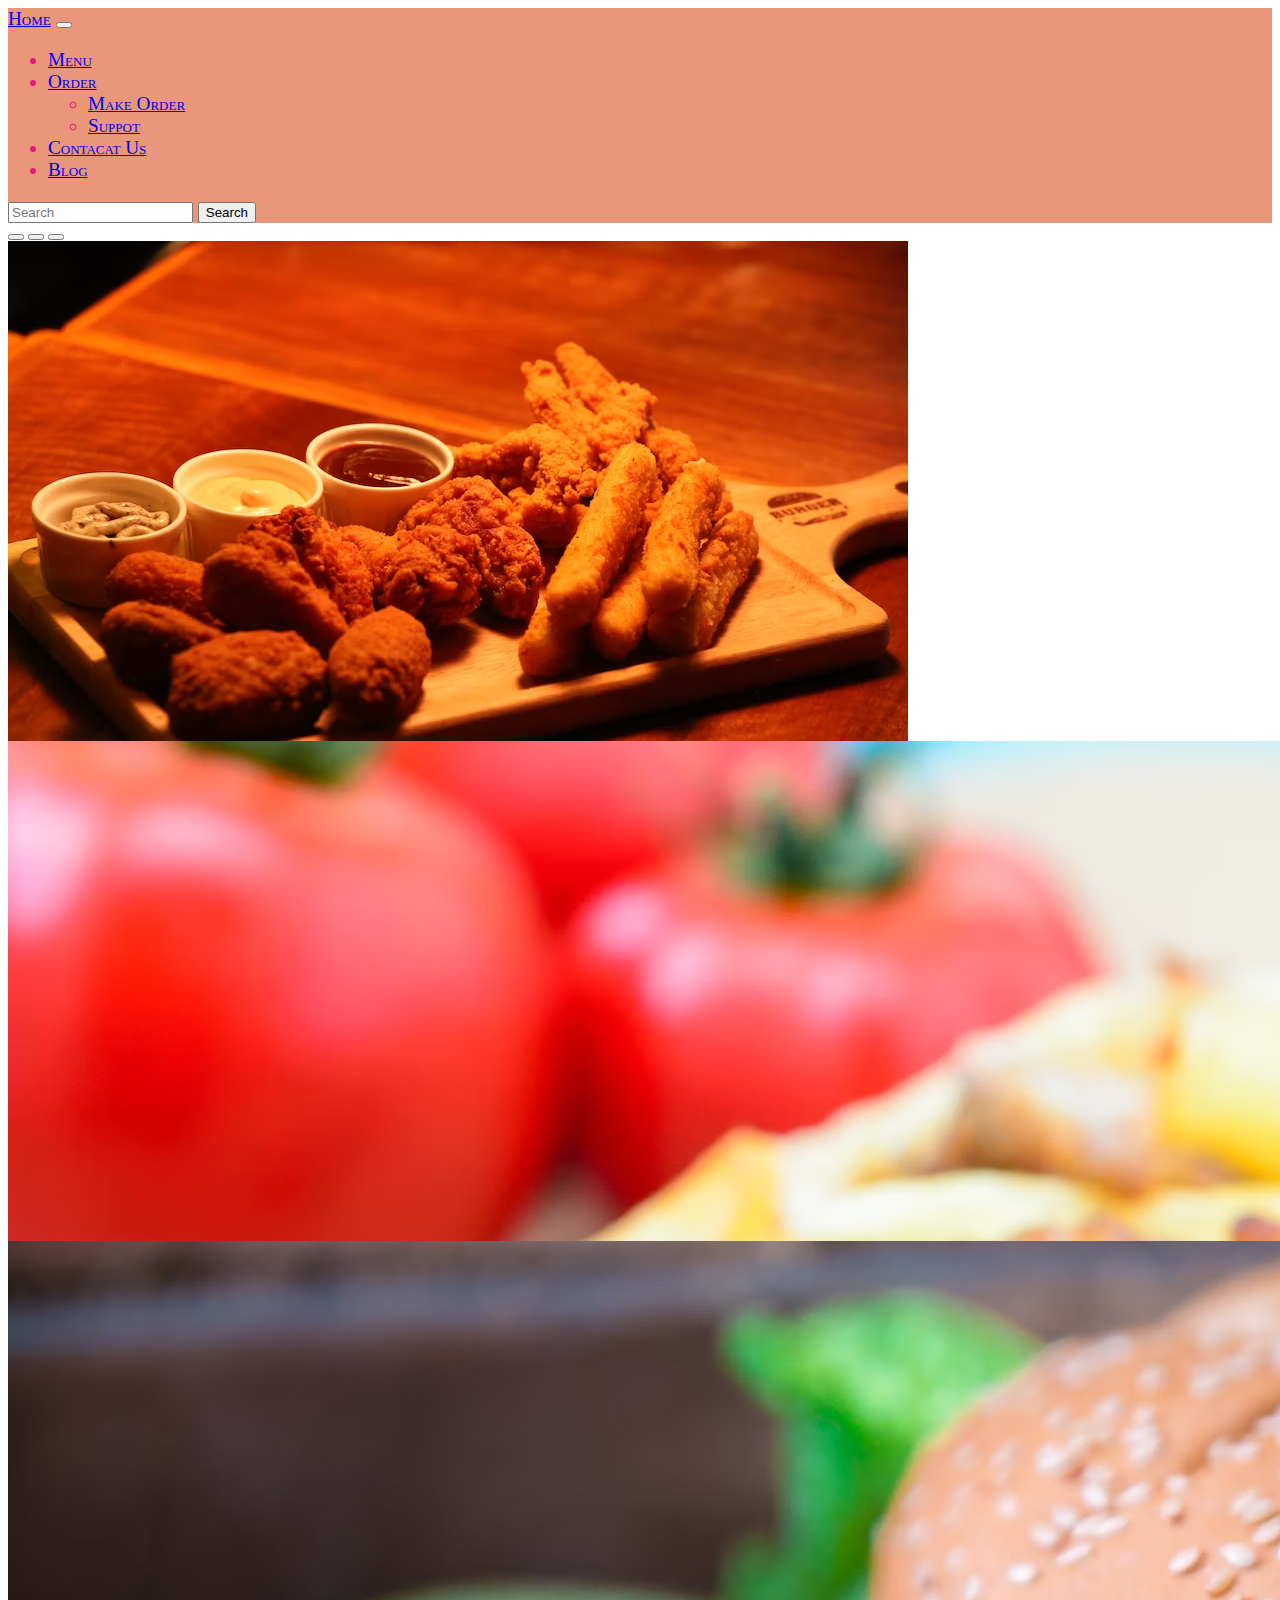
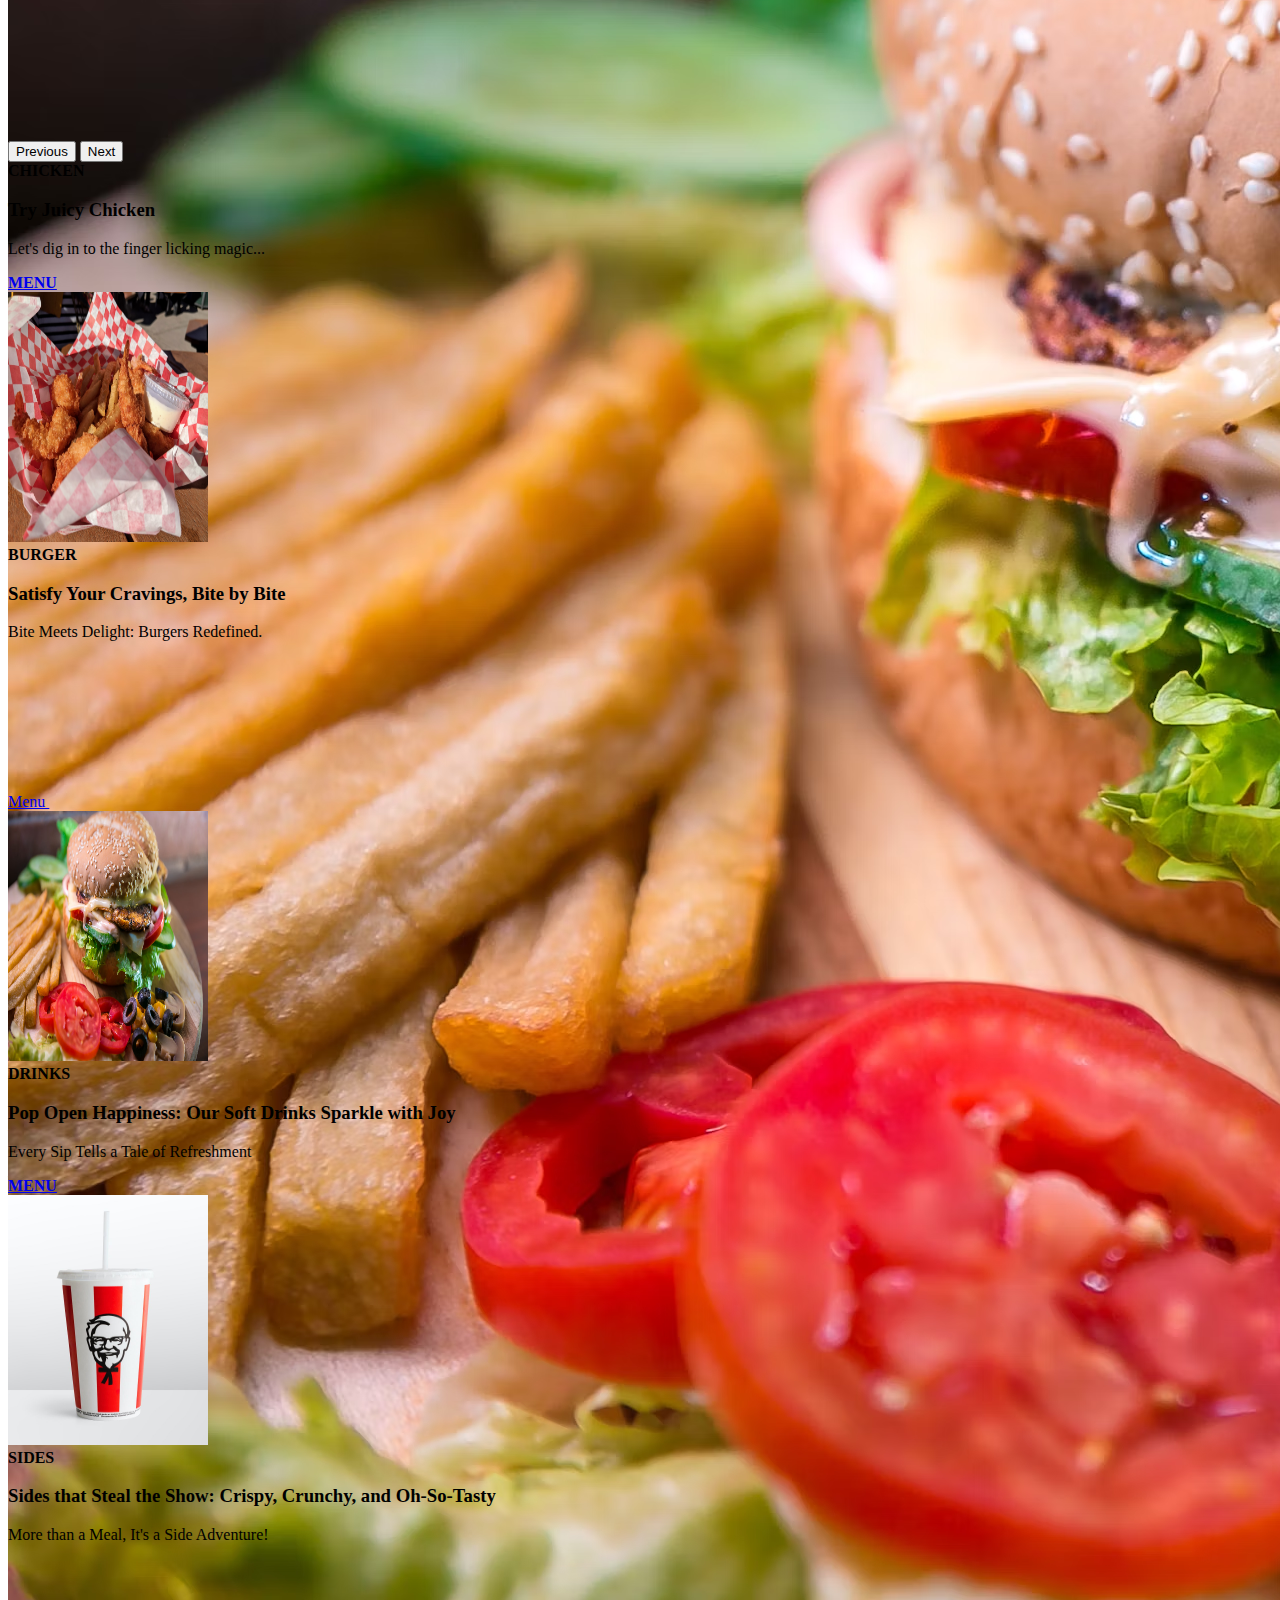
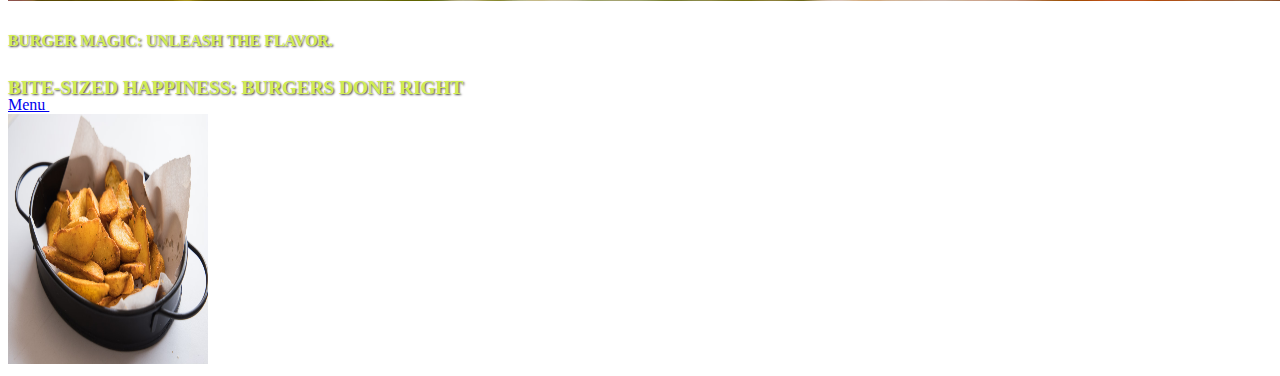
<file: index.html>
<!doctype html>
<html lang="en">

<head>
    <meta charset="utf-8">
    <meta name="viewport" content="width=device-width, initial-scale=1">
    <title>CHICKEN BLISS</title>
    <link href="https://cdn.jsdelivr.net/npm/bootstrap@5.3.2/dist/css/bootstrap.min.css" rel="stylesheet"
        integrity="sha384-T3c6CoIi6uLrA9TneNEoa7RxnatzjcDSCmG1MXxSR1GAsXEV/Dwwykc2MPK8M2HN" crossorigin="anonymous">
    <link href="style.css" rel="stylesheet">
</head>

<body>
    <nav class="navbar navbar-expand-lg bg-body-tertiary">
        <div class="container-fluid">
            <a class="navbar-brand" href="index.html">Home</a>
            <button class="navbar-toggler" type="button" data-bs-toggle="collapse"
                data-bs-target="#navbarSupportedContent" aria-controls="navbarSupportedContent" aria-expanded="false"
                aria-label="Toggle navigation">
                <span class="navbar-toggler-icon"></span>
            </button>
            <div class="collapse navbar-collapse" id="navbarSupportedContent">
                <ul class="navbar-nav me-auto mb-2 mb-lg-0">
                    <li class="nav-item">
                        <a class="nav-link active" aria-current="page" href="menu.html">Menu</a>
                    </li>
                    <li class="nav-item dropdown">
                        <a class="nav-link dropdown-toggle" href="#" role="button" data-bs-toggle="dropdown"
                            aria-expanded="false">
                            Order
                        </a>
                        <ul class="dropdown-menu">
                            <li><a class="dropdown-item" href="signin.html">Make Order</a></li>
                            <li><a class="dropdown-item" href="#">Suppot</a></li>
                        </ul>
                    </li>
                    <li class="nav-item">
                        <a class="nav-link" href="contact.html">Contacat Us</a>
                    </li>
                    <li class="nav-item">
                        <a class="nav-link" href="blog.html">Blog</a>
                    </li>
                </ul>
                <form class="d-flex" role="search">
                    <input class="form-control me-2" type="search" placeholder="Search" aria-label="Search">
                    <button class="btn btn-outline-success" type="submit">Search</button>
                </form>
            </div>
        </div>
    </nav>
    <div id="carouselExampleCaptions" class="carousel slide">
        <div class="carousel-indicators">
            <button type="button" data-bs-target="#carouselExampleCaptions" data-bs-slide-to="0" class="active"
                aria-current="true" aria-label="Slide 1"></button>
            <button type="button" data-bs-target="#carouselExampleCaptions" data-bs-slide-to="1"
                aria-label="Slide 2"></button>
            <button type="button" data-bs-target="#carouselExampleCaptions" data-bs-slide-to="2"
                aria-label="Slide 3"></button>
        </div>
        <div class="carousel-inner">
            <div class="carousel-item active">
                <img src="fry.avif" class="d-block w-100" alt="...">
                <div class="carousel-caption d-none d-md-block">
                    <h5>Welcome You</h5>
                    <p><b>Finger-Lickin' Goodness, Every Time</b></p>
                    <p><b>Crispy, Crunchy, Chicken Perfection</b></p>
                </div>
            </div>
            <div class="carousel-item">
                <img src="wrap.avif" class="d-block w-100" alt="...">
                <div class="carousel-caption d-none d-md-block">
                    <h5>Wrap it Right, Delight in Every Bite.</h5>
                    <p>Wrapped in Flavor, Tied with Delight.</p>
                </div>
            </div>
            <div class="carousel-item">
                <img src="bur.avif" class="d-block w-100" alt="...">
                <div class="carousel-caption d-none d-md-block">
                    <h5>Burger Magic: Unleash the Flavor.</h5>
                    <p>Bite-sized Happiness: Burgers Done Right</p>
                </div>
            </div>
        </div>
        <button class="carousel-control-prev" type="button" data-bs-target="#carouselExampleCaptions"
            data-bs-slide="prev">
            <span class="carousel-control-prev-icon" aria-hidden="true"></span>
            <span class="visually-hidden">Previous</span>
        </button>
        <button class="carousel-control-next" type="button" data-bs-target="#carouselExampleCaptions"
            data-bs-slide="next">
            <span class="carousel-control-next-icon" aria-hidden="true"></span>
            <span class="visually-hidden">Next</span>
        </button>
    </div>
    <div class="conntainer my-4">
        <div class="row mb-2">
            <div class="col-md-6">
              <div class="row g-0 border rounded overflow-hidden flex-md-row mb-4 shadow-sm h-md-250 position-relative">
                <div class="col p-4 d-flex flex-column position-static">
                  <strong class="d-inline-block mb-2 text-primary-emphasis">CHICKEN</strong>
                  <h3 class="mb-0"> Try Juicy Chicken </h3>
                  <p class="card-text mb-auto">Let's dig in to the finger licking magic...</p>
                  <a href="menu.html" class="icon-link gap-1 icon-link-hover stretched-link">
                    <b>MENU</b>
                  </a>
                </div>
                <div class="col-auto d-none d-lg-block">
                    <img  class="bd-placeholder-img" width="200" height="250" src="chick1.avif" alt="">
                </div>
              </div>
            </div>
            <div class="col-md-6">
              <div class="row g-0 border rounded overflow-hidden flex-md-row mb-4 shadow-sm h-md-250 position-relative">
                <div class="col p-4 d-flex flex-column position-static">
                  <strong class="d-inline-block mb-2 text-success-emphasis">BURGER</strong>
                  <h3 class="mb-0">Satisfy Your Cravings, Bite by Bite</h3>
                  <p class="mb-auto">Bite Meets Delight: Burgers Redefined.</p>
                  <a href="menu.html" class="icon-link gap-1 icon-link-hover stretched-link">
                    Menu
                    <svg class="bi"><use xlink:href="#chevron-right"></use></svg>
                  </a>
                </div>
                <div class="col-auto d-none d-lg-block">
                  <img src="bur.avif" alt=""  class="bd-placeholder-img" width="200" height="250">
                </div>
              </div>
            </div>
          </div>
    </div>
    <div class="conntainer my-4">
        <div class="row mb-2">
            <div class="col-md-6">
              <div class="row g-0 border rounded overflow-hidden flex-md-row mb-4 shadow-sm h-md-250 position-relative">
                <div class="col p-4 d-flex flex-column position-static">
                  <strong class="d-inline-block mb-2 text-primary-emphasis">DRINKS</strong>
                  <h3 class="mb-0"> Pop Open Happiness: Our Soft Drinks Sparkle with Joy </h3>
                  <p class="card-text mb-auto">Every Sip Tells a Tale of Refreshment</p>
                  <a href="menu.html" class="icon-link gap-1 icon-link-hover stretched-link">
                    <b>MENU</b>
                  </a>
                </div>
                <div class="col-auto d-none d-lg-block">
                    <img  class="bd-placeholder-img" width="200" height="250" src="drink2.jpg" alt="">
                </div>
              </div>
            </div>
            <div class="col-md-6">
              <div class="row g-0 border rounded overflow-hidden flex-md-row mb-4 shadow-sm h-md-250 position-relative">
                <div class="col p-4 d-flex flex-column position-static">
                  <strong class="d-inline-block mb-2 text-success-emphasis">SIDES</strong>
                  <h3 class="mb-0">Sides that Steal the Show: Crispy, Crunchy, and Oh-So-Tasty</h3>
                  <p class="mb-auto">More than a Meal, It's a Side Adventure!</p>
                  <a href="menu.html" class="icon-link gap-1 icon-link-hover stretched-link">
                    Menu
                    <svg class="bi"><use xlink:href="#chevron-right"></use></svg>
                  </a>
                </div>
                <div class="col-auto d-none d-lg-block">
                  <img src="sides.avif" alt=""  class="bd-placeholder-img" width="200" height="250">
                </div>
              </div>
            </div>
          </div>
    </div>
    <script src="https://cdn.jsdelivr.net/npm/bootstrap@5.3.2/dist/js/bootstrap.bundle.min.js"
        integrity="sha384-C6RzsynM9kWDrMNeT87bh95OGNyZPhcTNXj1NW7RuBCsyN/o0jlpcV8Qyq46cDfL"
        crossorigin="anonymous"></script>
</body>

</html>
</file>
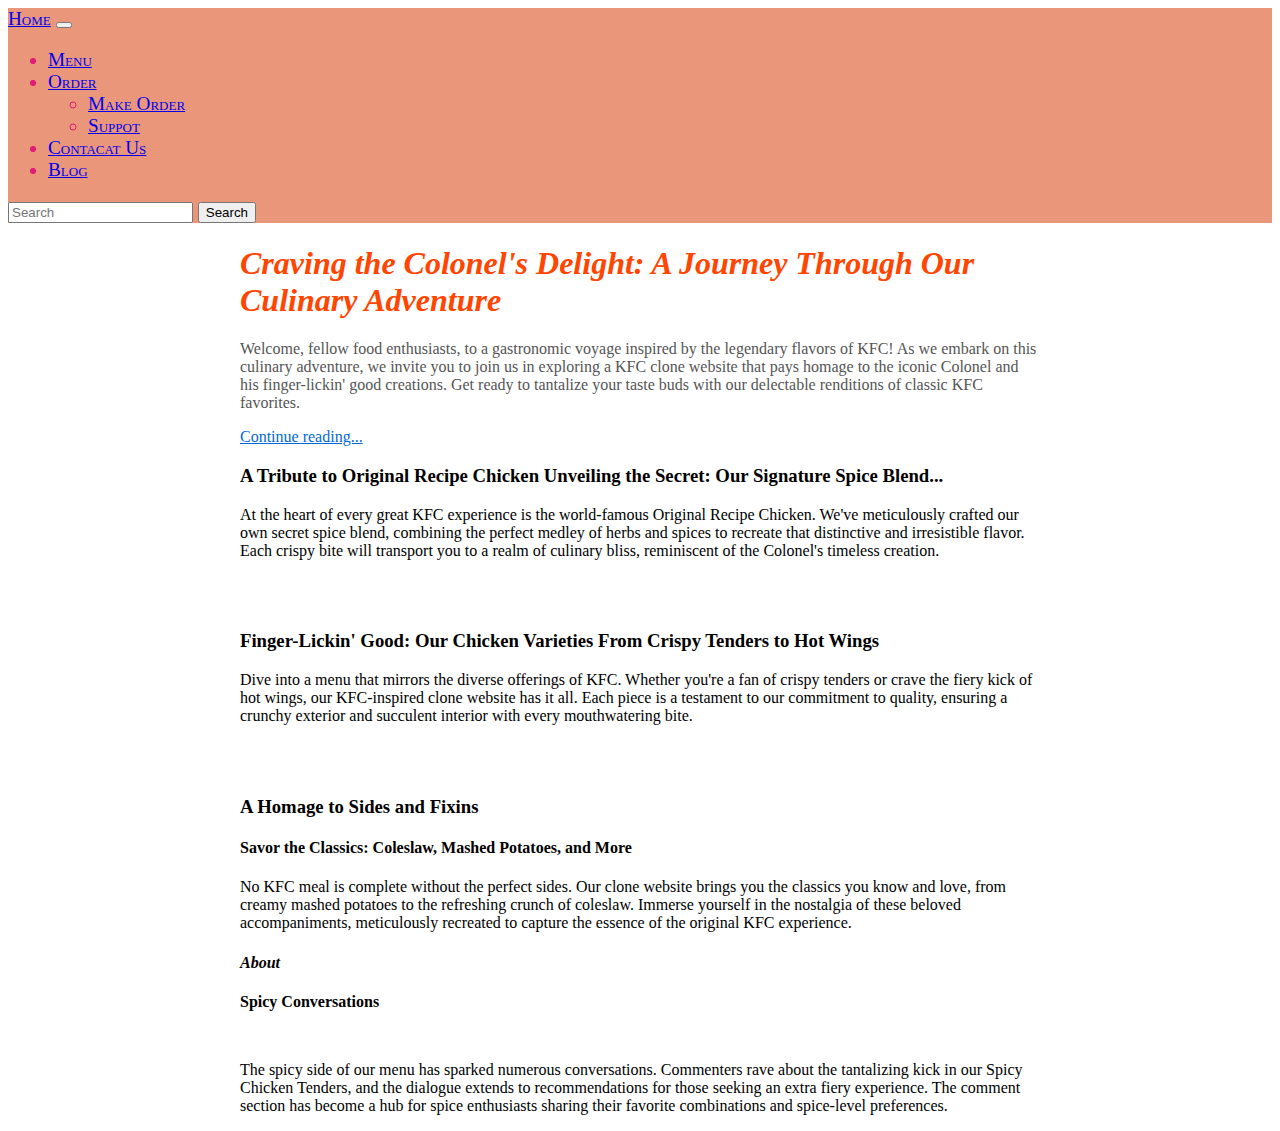
<file: blog.html>
<!doctype html>
<html lang="en">

<head>
    <meta charset="utf-8">
    <meta name="viewport" content="width=device-width, initial-scale=1">
    <title>CHICKEN BLISS</title>
    <link href="https://cdn.jsdelivr.net/npm/bootstrap@5.3.2/dist/css/bootstrap.min.css" rel="stylesheet"
        integrity="sha384-T3c6CoIi6uLrA9TneNEoa7RxnatzjcDSCmG1MXxSR1GAsXEV/Dwwykc2MPK8M2HN" crossorigin="anonymous">
    <link href="style.css" rel="stylesheet">
</head>

<body>
    <nav class="navbar navbar-expand-lg bg-body-tertiary">
        <div class="container-fluid">
            <a class="navbar-brand" href="index.html">Home</a>
            <button class="navbar-toggler" type="button" data-bs-toggle="collapse"
                data-bs-target="#navbarSupportedContent" aria-controls="navbarSupportedContent" aria-expanded="false"
                aria-label="Toggle navigation">
                <span class="navbar-toggler-icon"></span>
            </button>
            <div class="collapse navbar-collapse" id="navbarSupportedContent">
                <ul class="navbar-nav me-auto mb-2 mb-lg-0">
                    <li class="nav-item">
                        <a class="nav-link active" aria-current="page" href="menu.html">Menu</a>
                    </li>
                    <li class="nav-item dropdown">
                        <a class="nav-link dropdown-toggle" href="#" role="button" data-bs-toggle="dropdown"
                            aria-expanded="false">
                            Order
                        </a>
                        <ul class="dropdown-menu">
                            <li><a class="dropdown-item" href="signin.html">Make Order</a></li>
                            <li><a class="dropdown-item" href="#">Suppot</a></li>
                        </ul>
                    </li>
                    <li class="nav-item">
                        <a class="nav-link" href="contact.html">Contacat Us</a>
                    </li>
                    <li class="nav-item">
                        <a class="nav-link" href="blog.html">Blog</a>
                    </li>
                </ul>
                <form class="d-flex" role="search">
                    <input class="form-control me-2" type="search" placeholder="Search" aria-label="Search">
                    <button class="btn btn-outline-success" type="submit">Search</button>
                </form>
            </div>
        </div>
    </nav>
    <div class="conBlog">
        <div class="p-4 p-md-5 mb-4 rounded text-body-emphasis bg-body-secondary">
            <div class="col-lg-6 px-0">
              <h1 class="display-4 fst-italic">Craving the Colonel's Delight: A Journey Through Our Culinary Adventure</h1>
              <p class="lead my-3">Welcome, fellow food enthusiasts, to a gastronomic voyage inspired by the legendary flavors of KFC! As we embark on this culinary adventure, we invite you to join us in exploring a KFC clone website that pays homage to the iconic Colonel and his finger-lickin' good creations. Get ready to tantalize your taste buds with our delectable renditions of classic KFC favorites.

              </p>
              <p class="lead mb-0"><a href="#" class="text-body-emphasis fw-bold">Continue reading...</a></p>
            </div>
          </div>
         <h3> A Tribute to Original Recipe Chicken
            Unveiling the Secret: Our Signature Spice Blend...</h3>
            
           <p>At the heart of every great KFC experience is the world-famous Original Recipe Chicken. We've meticulously crafted our own secret spice blend, combining the perfect medley of herbs and spices to recreate that distinctive and irresistible flavor. Each crispy bite will transport you to a realm of culinary bliss, reminiscent of the Colonel's timeless creation.
        </p>
        <br>
        <br>
        <h3>Finger-Lickin' Good: Our Chicken Varieties
            From Crispy Tenders to Hot Wings</h3>
            
            <p>Dive into a menu that mirrors the diverse offerings of KFC. Whether you're a fan of crispy tenders or crave the fiery kick of hot wings, our KFC-inspired clone website has it all. Each piece is a testament to our commitment to quality, ensuring a crunchy exterior and succulent interior with every mouthwatering bite.
            
            </p>
            <br>
            <br>
            <h3>A Homage to Sides and Fixins</h3>
            <h4>Savor the Classics: Coleslaw, Mashed Potatoes, and More</h4>
            <p>No KFC meal is complete without the perfect sides. Our clone website brings you the classics you know and love, from creamy mashed potatoes to the refreshing crunch of coleslaw. Immerse yourself in the nostalgia of these beloved accompaniments, meticulously recreated to capture the essence of the original KFC experience.

            </p>
            <div class="col-md-4">
                <div class="position-sticky" style="top: 2rem;">
                  <div class="p-4 mb-3 bg-body-tertiary rounded">
                    <h4 class="fst-italic">About</h4>
                    <p class="mb-0"><b> Spicy Conversations</b></p>
                    <br>
                    <p>The spicy side of our menu has sparked numerous conversations. Commenters rave about the tantalizing kick in our Spicy Chicken Tenders, and the dialogue extends to recommendations for those seeking an extra fiery experience. The comment section has become a hub for spice enthusiasts sharing their favorite combinations and spice-level preferences.

                    </p>
                  </div>
          
                  <div>
                   
                       
    </div>
    <script src="https://cdn.jsdelivr.net/npm/bootstrap@5.3.2/dist/js/bootstrap.bundle.min.js"
        integrity="sha384-C6RzsynM9kWDrMNeT87bh95OGNyZPhcTNXj1NW7RuBCsyN/o0jlpcV8Qyq46cDfL"
        crossorigin="anonymous"></script>
</body>
</html>
</file>
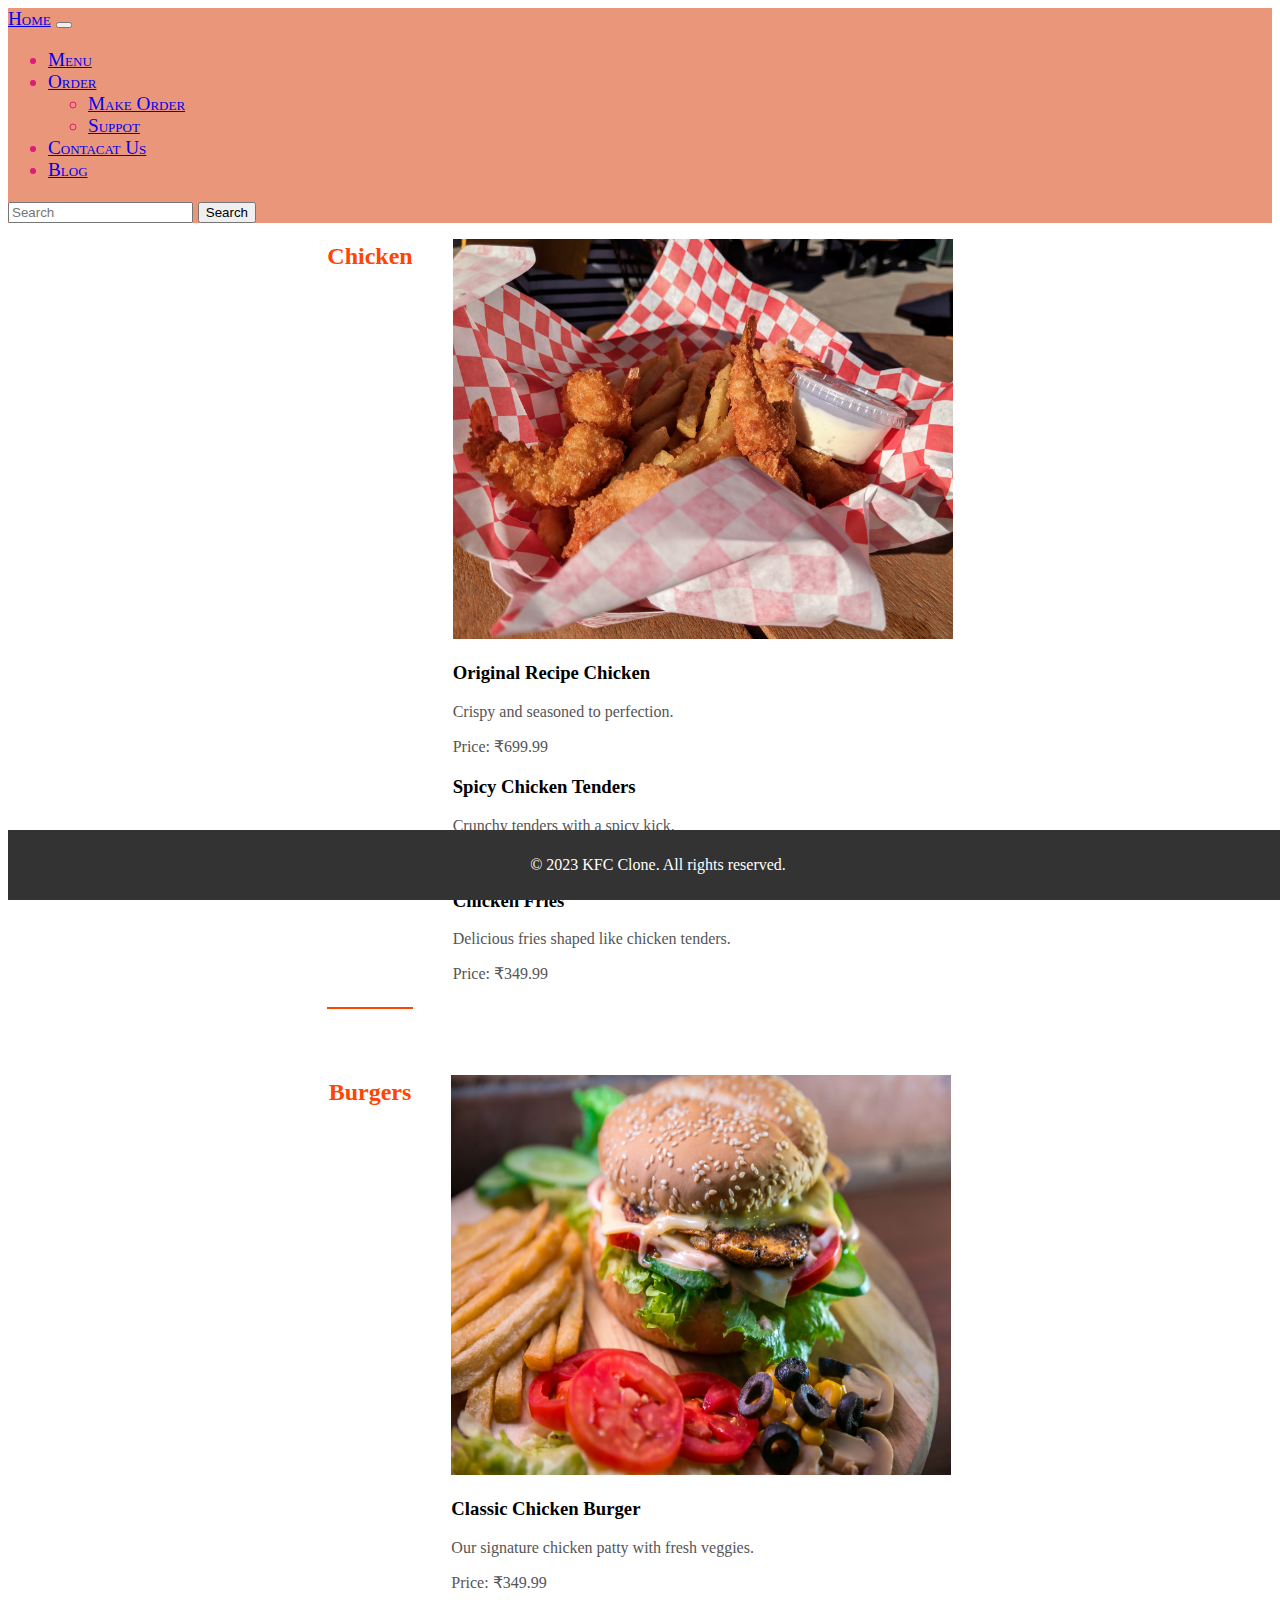
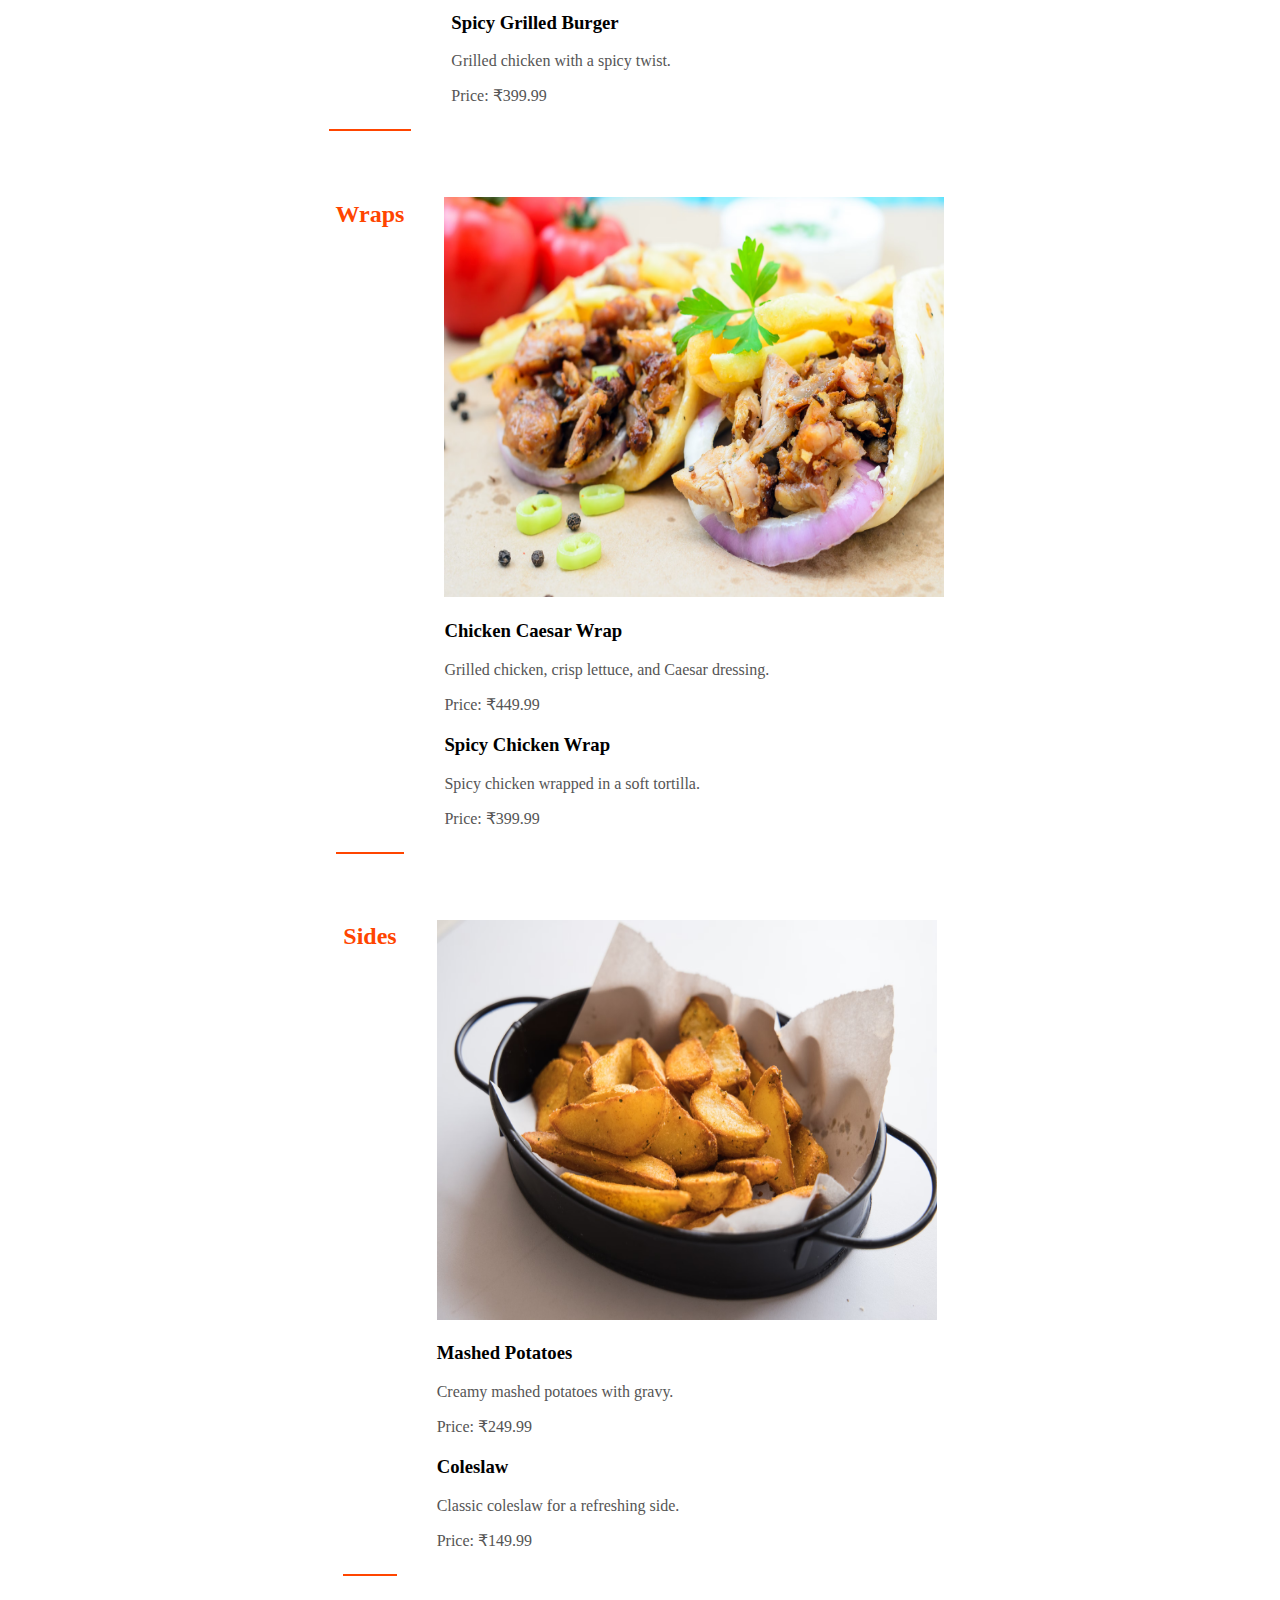
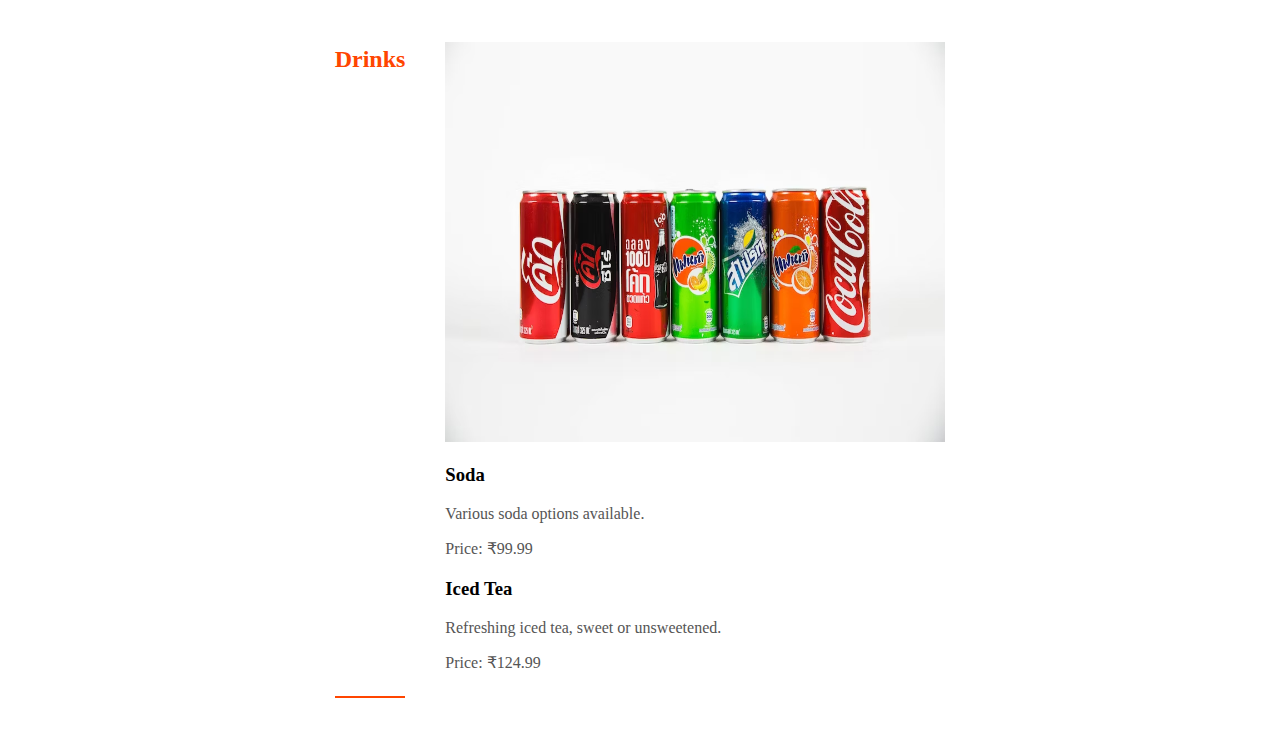
<file: menu.html>
<!doctype html>
<html lang="en">

<head>
    <meta charset="utf-8">
    <meta name="viewport" content="width=device-width, initial-scale=1">
    <title>CHICKEN BLISS</title>
    <link href="https://cdn.jsdelivr.net/npm/bootstrap@5.3.2/dist/css/bootstrap.min.css" rel="stylesheet"
        integrity="sha384-T3c6CoIi6uLrA9TneNEoa7RxnatzjcDSCmG1MXxSR1GAsXEV/Dwwykc2MPK8M2HN" crossorigin="anonymous">
    <link href="style.css" rel="stylesheet">
</head>

<body>
    <nav class="navbar navbar-expand-lg bg-body-tertiary">
        <div class="container-fluid">
            <a class="navbar-brand" href="index.html">Home</a>
            <button class="navbar-toggler" type="button" data-bs-toggle="collapse"
                data-bs-target="#navbarSupportedContent" aria-controls="navbarSupportedContent" aria-expanded="false"
                aria-label="Toggle navigation">
                <span class="navbar-toggler-icon"></span>
            </button>
            <div class="collapse navbar-collapse" id="navbarSupportedContent">
                <ul class="navbar-nav me-auto mb-2 mb-lg-0">
                    <li class="nav-item">
                        <a class="nav-link active" aria-current="page" href="menu.html">Menu</a>
                    </li>
                    <li class="nav-item dropdown">
                        <a class="nav-link dropdown-toggle" href="#" role="button" data-bs-toggle="dropdown"
                            aria-expanded="false">
                            Order
                        </a>
                        <ul class="dropdown-menu">
                            <li><a class="dropdown-item" href="signin.html">Make Order</a></li>
                            <li><a class="dropdown-item" href="#">Suppot</a></li>
                        </ul>
                    </li>
                    <li class="nav-item">
                        <a class="nav-link" href="contact.html">Contacat Us</a>
                    </li>
                    <li class="nav-item">
                        <a class="nav-link" href="blog.html">Blog</a>
                    </li>
                </ul>
                <form class="d-flex" role="search">
                    <input class="form-control me-2" type="search" placeholder="Search" aria-label="Search">
                    <button class="btn btn-outline-success" type="submit">Search</button>
                </form>
            </div>
        </div>
    </nav>
    <!-- Chicken Section -->
    <section class="menu-category">
        <h2>Chicken</h2>
        <ul>
            <li>
                <img src="chick1.avif" alt="" height="400px" width="500px">
                <h3>Original Recipe Chicken</h3>
                <p>Crispy and seasoned to perfection.</p>
                <p>Price: ₹699.99</p>
            </li>
            <li>
                <h3>Spicy Chicken Tenders</h3>
                <p>Crunchy tenders with a spicy kick.</p>
                <p>Price: ₹499.99</p>
            </li>
            <li>
                <h3>Chicken Fries</h3>
                <p>Delicious fries shaped like chicken tenders.</p>
                <p>Price: ₹349.99</p>
            </li>
            <!-- Add more chicken items as needed -->
        </ul>
    </section>

    <!-- Burgers Section -->
    <section class="menu-category">
        <h2>Burgers</h2>
        <ul>
            <li>
                <img src="bur.avif" alt="" height="400px" width="500px">
                <h3>Classic Chicken Burger</h3>
                <p>Our signature chicken patty with fresh veggies.</p>
                <p>Price: ₹349.99</p>

            </li>
            <li>
                <h3>Spicy Grilled Burger</h3>
                <p>Grilled chicken with a spicy twist.</p>
                <p>Price: ₹399.99</p>
            </li>
            <!-- Add more burger items as needed -->
        </ul>
    </section>

    <!-- Wraps Section -->
    <section class="menu-category">
        <h2>Wraps</h2>
        <ul>
            <li>
                <img src="wrap.avif" alt="" height="400px" width="500px">
                <h3>Chicken Caesar Wrap</h3>
                <p>Grilled chicken, crisp lettuce, and Caesar dressing.</p>
                <p>Price: ₹449.99</p>
            </li>
            <li>
                <h3>Spicy Chicken Wrap</h3>
                <p>Spicy chicken wrapped in a soft tortilla.</p>
                <p>Price: ₹399.99</p>
            </li>
            <!-- Add more wrap items as needed -->
        </ul>
    </section>

    <!-- Sides Section -->
    <section class="menu-category">
        <h2>Sides</h2>
        <ul>
            <li>
                <img src="sides.avif" alt="" height="400px" width="500px">
                <h3>Mashed Potatoes</h3>
                <p>Creamy mashed potatoes with gravy.</p>
                <p>Price: ₹249.99</p>
            </li>
            <li>
                <h3>Coleslaw</h3>
                <p>Classic coleslaw for a refreshing side.</p>
                <p>Price: ₹149.99</p>
            </li>
            <!-- Add more side items as needed -->
        </ul>
    </section>

    <!-- Drinks Section -->
    <section class="menu-category">
        <h2>Drinks</h2>
        <ul>
            <li>
                <img src="drinks.avif" alt="" height="400px" width="500px">
                <h3>Soda</h3>
                <p>Various soda options available.</p>
                <p>Price: ₹99.99</p>
            </li>
            <li>
                <h3>Iced Tea</h3>
                <p>Refreshing iced tea, sweet or unsweetened.</p>
                <p>Price: ₹124.99</p>
            </li>
            <!-- Add more drink items as needed -->
        </ul>
    </section>

    </main>

    <!-- Footer Section -->
    <footer>
        <p>&copy; 2023 KFC Clone. All rights reserved.</p>
    </footer>



    <script src="https://cdn.jsdelivr.net/npm/bootstrap@5.3.2/dist/js/bootstrap.bundle.min.js"
        integrity="sha384-C6RzsynM9kWDrMNeT87bh95OGNyZPhcTNXj1NW7RuBCsyN/o0jlpcV8Qyq46cDfL"
        crossorigin="anonymous"></script>
</body>

</html>
</file>
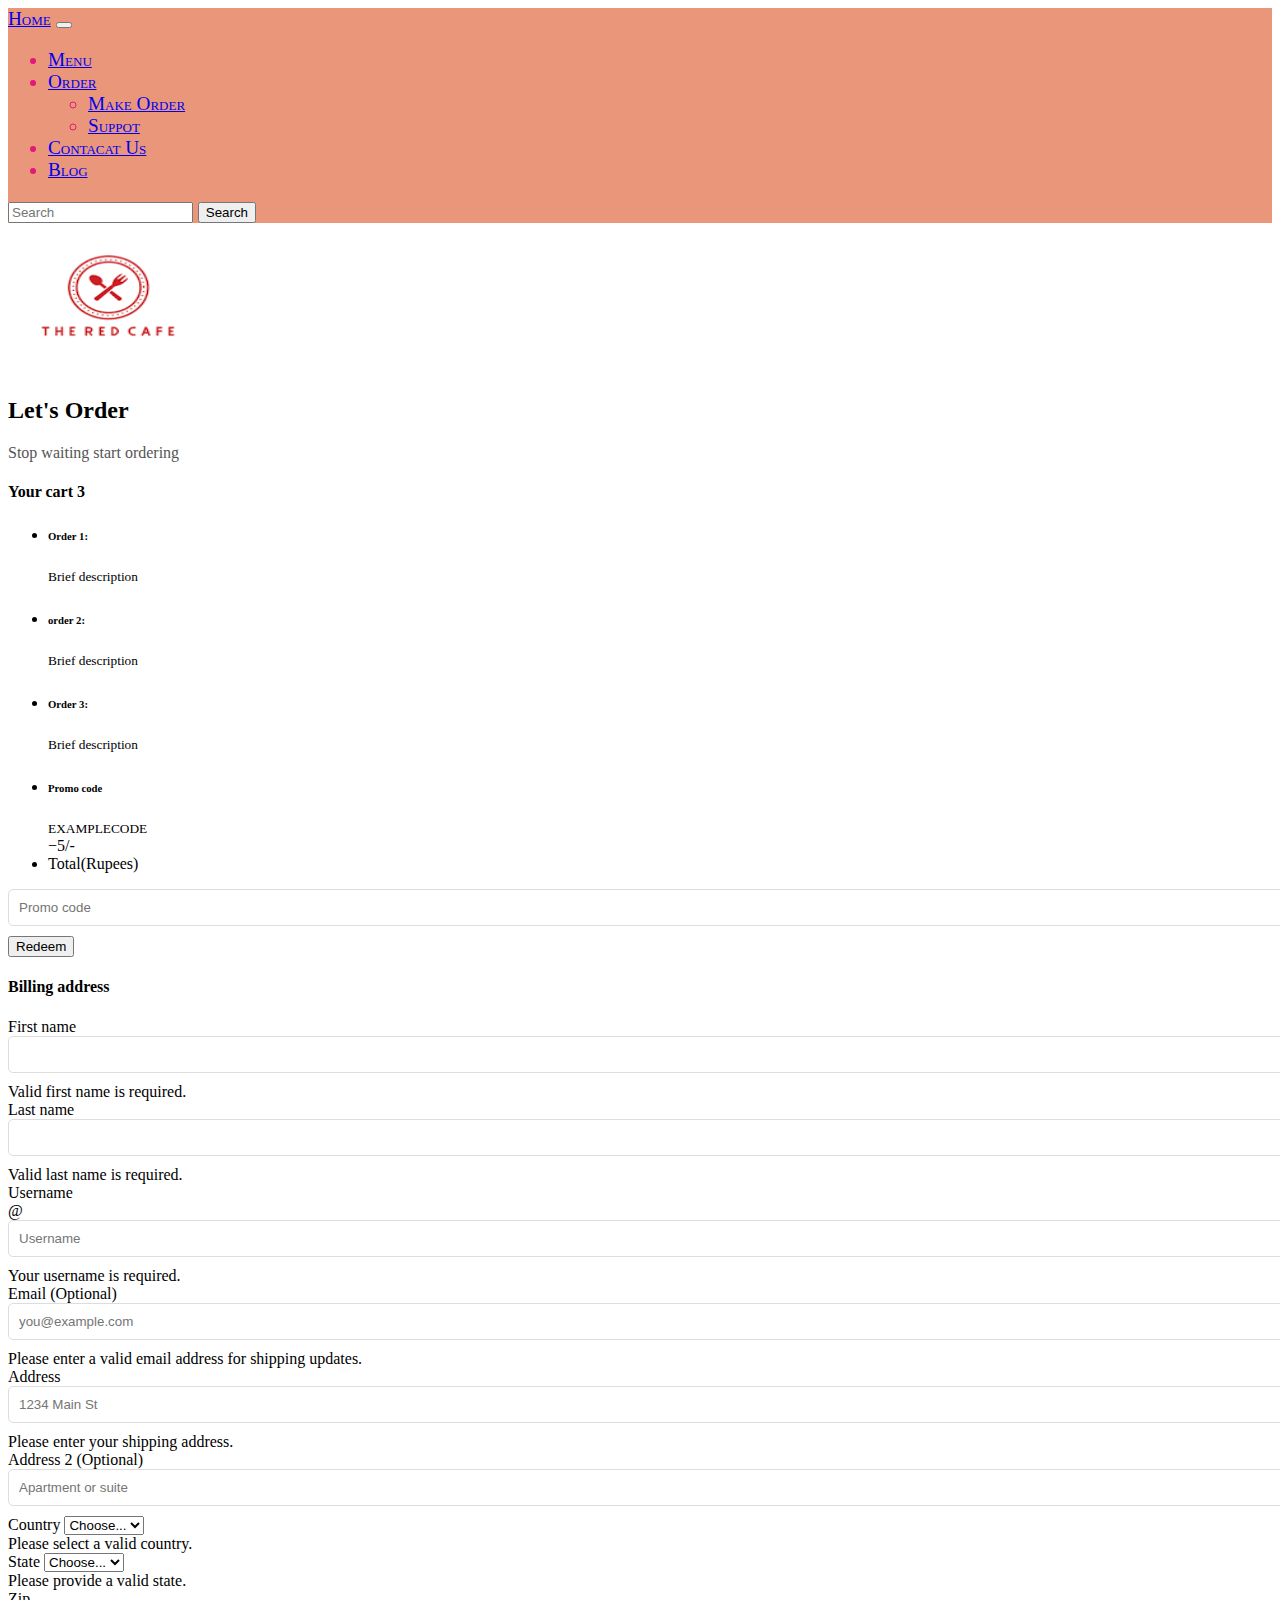
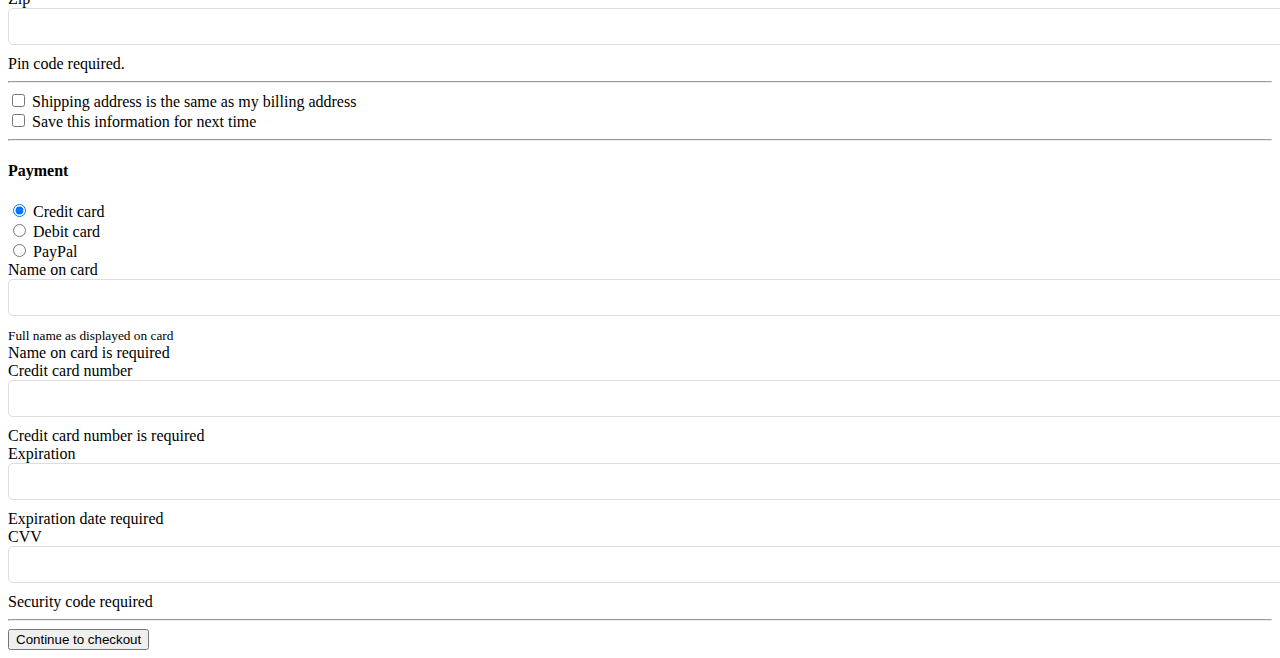
<file: signin.html>
<!doctype html>
<html lang="en">

<head>
  <meta charset="utf-8">
  <meta name="viewport" content="width=device-width, initial-scale=1">
  <title>CHICKEN BLISS</title>
  <link href="https://cdn.jsdelivr.net/npm/bootstrap@5.3.2/dist/css/bootstrap.min.css" rel="stylesheet"
    integrity="sha384-T3c6CoIi6uLrA9TneNEoa7RxnatzjcDSCmG1MXxSR1GAsXEV/Dwwykc2MPK8M2HN" crossorigin="anonymous">
  <link href="style.css" rel="stylesheet">
</head>

<body>
  <nav class="navbar navbar-expand-lg bg-body-tertiary">
    <div class="container-fluid">
      <a class="navbar-brand" href="index.html">Home</a>
      <button class="navbar-toggler" type="button" data-bs-toggle="collapse" data-bs-target="#navbarSupportedContent"
        aria-controls="navbarSupportedContent" aria-expanded="false" aria-label="Toggle navigation">
        <span class="navbar-toggler-icon"></span>
      </button>
      <div class="collapse navbar-collapse" id="navbarSupportedContent">
        <ul class="navbar-nav me-auto mb-2 mb-lg-0">
          <li class="nav-item">
            <a class="nav-link active" aria-current="page" href="menu.html">Menu</a>
          </li>
          <li class="nav-item dropdown">
            <a class="nav-link dropdown-toggle" href="#" role="button" data-bs-toggle="dropdown" aria-expanded="false">
              Order
            </a>
            <ul class="dropdown-menu">
              <li><a class="dropdown-item" href="signin.html">Make Order</a></li>
              <li><a class="dropdown-item" href="#">Suppot</a></li>
            </ul>
          </li>
          <li class="nav-item">
            <a class="nav-link" href="contact.html">Contacat Us</a>
          </li>
          <li class="nav-item">
            <a class="nav-link" href="blog.html">Blog</a>
          </li>
        </ul>
        <form class="d-flex" role="search">
          <input class="form-control me-2" type="search" placeholder="Search" aria-label="Search">
          <button class="btn btn-outline-success" type="submit">Search</button>
        </form>
      </div>
    </div>
  </nav>
  <div class="py-5 text-center">
    <img class="d-block mx-auto mb-4" src="logo.png" alt="" width="200" height="150">
    <h2> Let's Order</h2>
    <p class="lead">Stop waiting start ordering</p>
  </div>
  <div class="container">
    <main>

      <div class="row g-5">
        <div class="col-md-5 col-lg-4 order-md-last">
          <h4 class="d-flex justify-content-between align-items-center mb-3">
            <span class="text-primary">Your cart</span>
            <span class="badge bg-primary rounded-pill">3</span>
          </h4>
          <ul class="list-group mb-3">
            <li class="list-group-item d-flex justify-content-between lh-sm">
              <div>
                <h6 class="my-0">Order 1:</h6>
                <small class="text-body-secondary">Brief description</small>
              </div>
              <span class="text-body-secondary"></span>
            </li>
            <li class="list-group-item d-flex justify-content-between lh-sm">
              <div>
                <h6 class="my-0">order 2:</h6>
                <small class="text-body-secondary">Brief description</small>
              </div>
              <span class="text-body-secondary"></span>
            </li>
            <li class="list-group-item d-flex justify-content-between lh-sm">
              <div>
                <h6 class="my-0">Order 3:</h6>
                <small class="text-body-secondary">Brief description</small>
              </div>
              <span class="text-body-secondary"></span>
            </li>
            <li class="list-group-item d-flex justify-content-between bg-body-tertiary">
              <div class="text-success">
                <h6 class="my-0">Promo code</h6>
                <small>EXAMPLECODE</small>
              </div>
              <span class="text-success">−5/-</span>
            </li>
            <li class="list-group-item d-flex justify-content-between">
              <span>Total(Rupees)</span>
              <strong></strong>
            </li>
          </ul>

          <form class="card p-2">
            <div class="input-group">
              <input type="text" class="form-control" placeholder="Promo code">
              <button type="submit" class="btn btn-secondary">Redeem</button>
            </div>
          </form>
        </div>
        <div class="col-md-7 col-lg-8">
          <h4 class="mb-3">Billing address</h4>
          <form class="needs-validation" novalidate="">
            <div class="row g-3">
              <div class="col-sm-6">
                <label for="firstName" class="form-label">First name</label>
                <input type="text" class="form-control" id="firstName" placeholder="" value="" required="">
                <div class="invalid-feedback">
                  Valid first name is required.
                </div>
              </div>

              <div class="col-sm-6">
                <label for="lastName" class="form-label">Last name</label>
                <input type="text" class="form-control" id="lastName" placeholder="" value="" required="">
                <div class="invalid-feedback">
                  Valid last name is required.
                </div>
              </div>

              <div class="col-12">
                <label for="username" class="form-label">Username</label>
                <div class="input-group has-validation">
                  <span class="input-group-text">@</span>
                  <input type="text" class="form-control" id="username" placeholder="Username" required="">
                  <div class="invalid-feedback">
                    Your username is required.
                  </div>
                </div>
              </div>

              <div class="col-12">
                <label for="email" class="form-label">Email <span class="text-body-secondary">(Optional)</span></label>
                <input type="email" class="form-control" id="email" placeholder="you@example.com">
                <div class="invalid-feedback">
                  Please enter a valid email address for shipping updates.
                </div>
              </div>

              <div class="col-12">
                <label for="address" class="form-label">Address</label>
                <input type="text" class="form-control" id="address" placeholder="1234 Main St" required="">
                <div class="invalid-feedback">
                  Please enter your shipping address.
                </div>
              </div>

              <div class="col-12">
                <label for="address2" class="form-label">Address 2 <span
                    class="text-body-secondary">(Optional)</span></label>
                <input type="text" class="form-control" id="address2" placeholder="Apartment or suite">
              </div>

              <div class="col-md-5">
                <label for="country" class="form-label">Country</label>
                <select class="form-select" id="country" required="">
                  <option value="">Choose...</option>
                  <option>India</option>
                </select>
                <div class="invalid-feedback">
                  Please select a valid country.
                </div>
              </div>

              <div class="col-md-4">
                <label for="state" class="form-label">State</label>
                <select class="form-select" id="state" required="">
                  <option value="">Choose...</option>
                  <option>Pune</option>
                </select>
                <div class="invalid-feedback">
                  Please provide a valid state.
                </div>
              </div>

              <div class="col-md-3">
                <label for="zip" class="form-label">Zip</label>
                <input type="text" class="form-control" id="zip" placeholder="" required="">
                <div class="invalid-feedback">
                  Pin code required.
                </div>
              </div>
            </div>

            <hr class="my-4">

            <div class="form-check">
              <input type="checkbox" class="form-check-input" id="same-address">
              <label class="form-check-label" for="same-address">Shipping address is the same as my billing
                address</label>
            </div>

            <div class="form-check">
              <input type="checkbox" class="form-check-input" id="save-info">
              <label class="form-check-label" for="save-info">Save this information for next time</label>
            </div>

            <hr class="my-4">

            <h4 class="mb-3">Payment</h4>

            <div class="my-3">
              <div class="form-check">
                <input id="credit" name="paymentMethod" type="radio" class="form-check-input" checked="" required="">
                <label class="form-check-label" for="credit">Credit card</label>
              </div>
              <div class="form-check">
                <input id="debit" name="paymentMethod" type="radio" class="form-check-input" required="">
                <label class="form-check-label" for="debit">Debit card</label>
              </div>
              <div class="form-check">
                <input id="paypal" name="paymentMethod" type="radio" class="form-check-input" required="">
                <label class="form-check-label" for="paypal">PayPal</label>
              </div>
            </div>

            <div class="row gy-3">
              <div class="col-md-6">
                <label for="cc-name" class="form-label">Name on card</label>
                <input type="text" class="form-control" id="cc-name" placeholder="" required="">
                <small class="text-body-secondary">Full name as displayed on card</small>
                <div class="invalid-feedback">
                  Name on card is required
                </div>
              </div>

              <div class="col-md-6">
                <label for="cc-number" class="form-label">Credit card number</label>
                <input type="text" class="form-control" id="cc-number" placeholder="" required="">
                <div class="invalid-feedback">
                  Credit card number is required
                </div>
              </div>

              <div class="col-md-3">
                <label for="cc-expiration" class="form-label">Expiration</label>
                <input type="text" class="form-control" id="cc-expiration" placeholder="" required="">
                <div class="invalid-feedback">
                  Expiration date required
                </div>
              </div>

              <div class="col-md-3">
                <label for="cc-cvv" class="form-label">CVV</label>
                <input type="text" class="form-control" id="cc-cvv" placeholder="" required="">
                <div class="invalid-feedback">
                  Security code required
                </div>
              </div>
            </div>

            <hr class="my-4">

            <button class="w-100 btn btn-primary btn-lg" type="submit">Continue to checkout</button>
          </form>
        </div>
      </div>
    </main>
  </div>
  <script src="https://cdn.jsdelivr.net/npm/bootstrap@5.3.2/dist/js/bootstrap.bundle.min.js"
    integrity="sha384-C6RzsynM9kWDrMNeT87bh95OGNyZPhcTNXj1NW7RuBCsyN/o0jlpcV8Qyq46cDfL"
    crossorigin="anonymous"></script>
</body>

</html>
</file>
<file: style.css>
.container-fluid{
   background-color: darksalmon;
   text-decoration: rgb(0, 0, 0); 
   font-size: larger;
   font-family:Georgia, 'Times New Roman', Times, serif;
   font-variant:small-caps;
   color: rgb(225, 26, 119);

}
.carousel-item{
    height: 500px;
    width: 1450px;
}
.carousel-caption{
    width:80%;
    color: rgb(209, 237, 84);
    font-size: larger;
    font-family:Cambria, Cochin, Georgia, Times, 'Times New Roman', serif;
    font-variant:small-caps;
    text-transform: uppercase;
    font-weight: bold;
    text-shadow: 1px 1px 2px rgba(25, 24, 24, 0.8);
}
.container2{
 display:flex;
 text-transform: uppercase;
 justify-content: center;
 align-items: center;
}
.contact-section {
    padding: 20px;}
  
  input[type="text"], input[type="email"]
   {
    width: 100%;
    padding: 10px;
    margin-bottom: 10px;
    border: 1px solid #ddd;
    border-radius: 5px;
  }
  
  textarea {
    width: 100%;
    padding: 10px;
    margin-bottom: 10px;
    border: 1px solid #ddd;
    border-radius: 5px;
  }
.contact-form-box {
    border: 1px solid #ddd;
    background-color: #f6f4d2;
    border-radius: 5px;
    padding: 20px;
    margin: 0 auto;
    width: 1000px;
    display: flex;
    justify-content: center;
}
.contactme {
    max-width: 800px;
    margin: 20px auto;
}
.con{
    font-size: larger;
    font-family:Verdana, Geneva, Tahoma, sans-serif;
    text-decoration: double;
    color: brown;
    text-transform:uppercase;
}
.form-signin{
    background-color: rgb(201, 144, 103);
    text-align: center;
    padding: 20px;
    margin: 0 auto;
    width: 900px;
    font-family: ;
}
.signcontainer{
 background-image: url(i2.avif);
}
.menu-category {
    margin-bottom: 40px;
    display: flex;
    justify-content: center;
}

.menu-category h2 {
    color: #FF4500; /* KFC Red-Orange */
    border-bottom: 2px solid #FF4500;
    padding-bottom: 5px;
    margin-bottom: 10px;
    display: flex;
    justify-content: center;
    
}

.menu-category ul {
    list-style: none;
}

.menu-category li {
    margin-bottom: 20px;
}

.menu-category h3 {
    color: #000; /* Black */
}

.menu-category p {
    color: #555; /* Dark Gray */
}

footer {
    background-color: #333; /* Dark Gray */
    color: #fff;
    text-align: center;
    padding: 10px;
    position: fixed;
    bottom: 0;
    width: 100%;
}
.conBlog {
    max-width: 800px;
    margin: 0 auto;
}

.display-4 {
    color: #FF4500;
}

.lead {
    color: #555;
}

.fst-italic {
    font-style: italic;
}

.text-body-emphasis {
    color: #0069d9;
</file>
